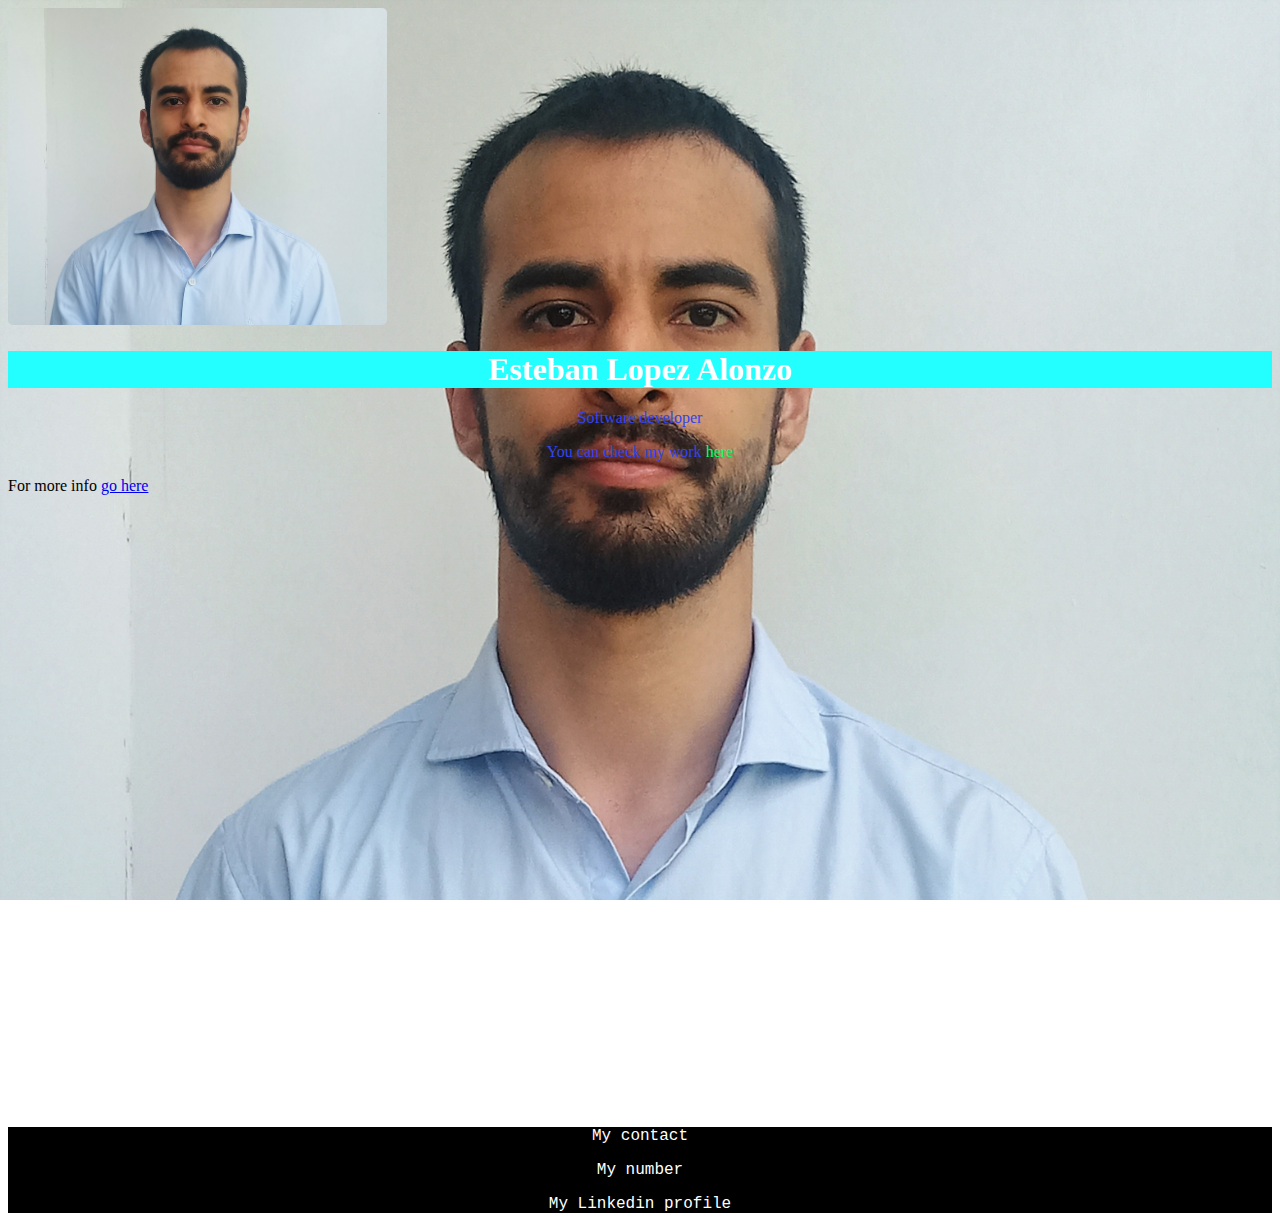
<file: index.html>
<!DOCTYPE html>
<!--HTML Boilerplate-->
<html lang="en">
  <head>
    <meta charset="UTF-8" />
    <meta name="viewport" content="width=device-width, initial-scale=1.0" />
    <link rel="stylesheet" href="/style.css" />
    <title>Web page</title>
  </head>
  <body>
    <img src="/images/Linkedin-profile-picture.jpg" alt="profile-picture" />
    <h1 class="username">Esteban Lopez Alonzo</h1>
    <p class="info">Software developer</p>
    <p class="info">
      You can check my work
      <a
        href="https://estebanlopezaportfolio.netlify.app/"
        target="_blank"
        title="Esteban Lopez Portfolio"
      >
        here</a
      >
    </p>
    <p>For more info <a href="#footer"> go here</a></p>
    <footer id="footer">
      <p>My contact</p>
      <p>My number</p>
      <p>My Linkedin profile</p>
    </footer>
  </body>
</html>
</file>
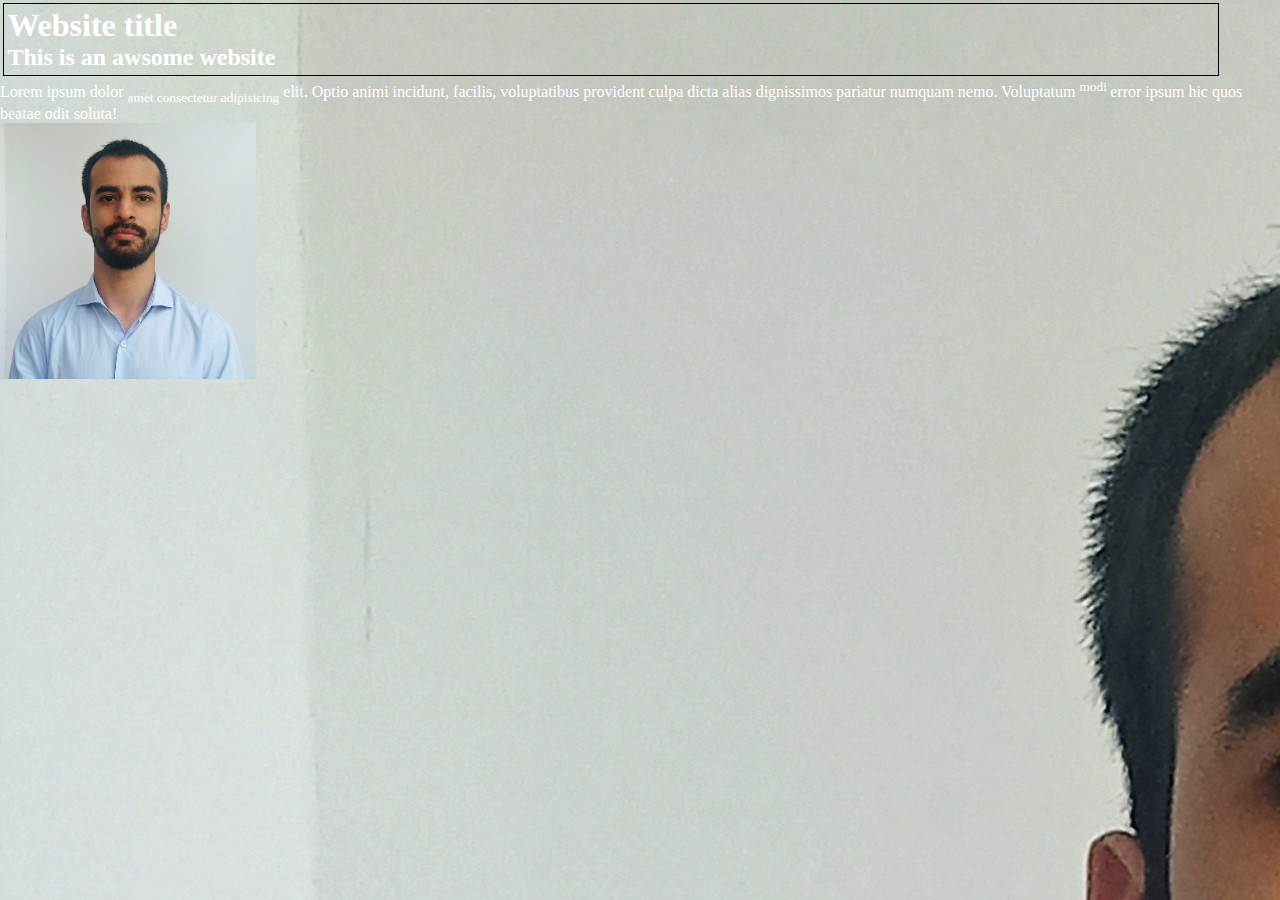
<file: html-1b/page.html>
<!DOCTYPE html>
<html lang="en">
  <head>
    <meta charset="UTF-8" />
    <meta name="viewport" content="width=device-width, initial-scale=1.0" />
    <meta name="description" content="This is an awsome website" />
    <link rel="stylesheet" href="/html-1b/page-style.css" />
    <title>Web page</title>
  </head>
  <body>
    <!---According to this tutorial (link:https://www.youtube.com/watch?v=pQN-pnXPaVg)) the following tag structure is good: "<header><main><footer>""-->
    <header id="header">
      <h1>Website title</h1>
      <h2 class="sub-title">This is an awsome website</h2>
    </header>
    <main id="main-section">
      <article>
        <p>
          <!--This is a text-->
          Lorem ipsum dolor <sub>amet consectetur adipisicing</sub> elit. Optio
          animi incidunt, facilis, voluptatibus provident culpa dicta alias
          dignissimos pariatur numquam nemo. Voluptatum <sup> modi </sup>error
          ipsum hic quos beatae odit soluta!
        </p>
      </article>
      <section>
        <img
          src="../images/Linkedin-profile-picture.jpg"
          alt="Profile picture"
        />
      </section>
      <section>
        <form action="#"></form>
      </section>
      <section>
        <iframe
          width="560"
          height="315"
          src="https://www.youtube.com/embed/pQN-pnXPaVg?si=q-75eOzv7Wr-jtDh"
          title="YouTube video player"
          frameborder="0"
          allow="accelerometer; autoplay; clipboard-write; encrypted-media; gyroscope; picture-in-picture; web-share"
          allowfullscreen
        ></iframe>
      </section>
    </main>
    <footer id="footer"></footer>
  </body>
</html>
</file>
<file: style.css>
:root {
  font-size: 16px;
}

body {
  background-color: #fff;
  background-image: url("images/Linkedin-profile-picture.jpg");
  background-size: cover;
  background-attachment: fixed;
}

img {
  width: 30%;
  height: 30%;
  border-radius: 5px;
}

.username {
  font-weight: bold;
  background-color: rgb(35, 255, 255);
  color: #fff;
  text-align: center;
  font-family: Cambria, Cochin, Georgia, Times, "Times New Roman", serif;
}

.info {
  text-align: center;
  color: #34e;
  font-family: Cambria, Cochin, Georgia, Times, "Times New Roman", serif;
}

.info > a:link,
a:hover,
a:visited {
  text-decoration: none;
  color: rgba(0, 255, 100, 1);
}

#footer {
  margin-top: 50%;
  font-family: "Courier New", Courier, monospace;
  text-align: center;
  color: #fff;
  background-color: #000;
}

#footer > a {
  text-decoration: none;
}
</file>
<file: html-1b/page-style.css>
html {
  font-size: 16px;
}

* {
  margin: 0;
  padding: 0;
  box-sizing: border-box;
}

body {
  background-color: gray;
  color: #fff;
  width: 100;
  display: flex;
  flex-direction: column;
  justify-content: center;
  background-image: url("/images/Linkedin-profile-picture.jpg");
}

img {
  width: 20vw;
  height: 20vw;
  object-fit: cover;
}

/*iframe {
  width: 10%;
  height: 10%;
}*/

#header {
  margin: 0.2em;
  padding: 0.2rem;
  width: 95%;
  border: 1.5px solid #000;
}
</file>
